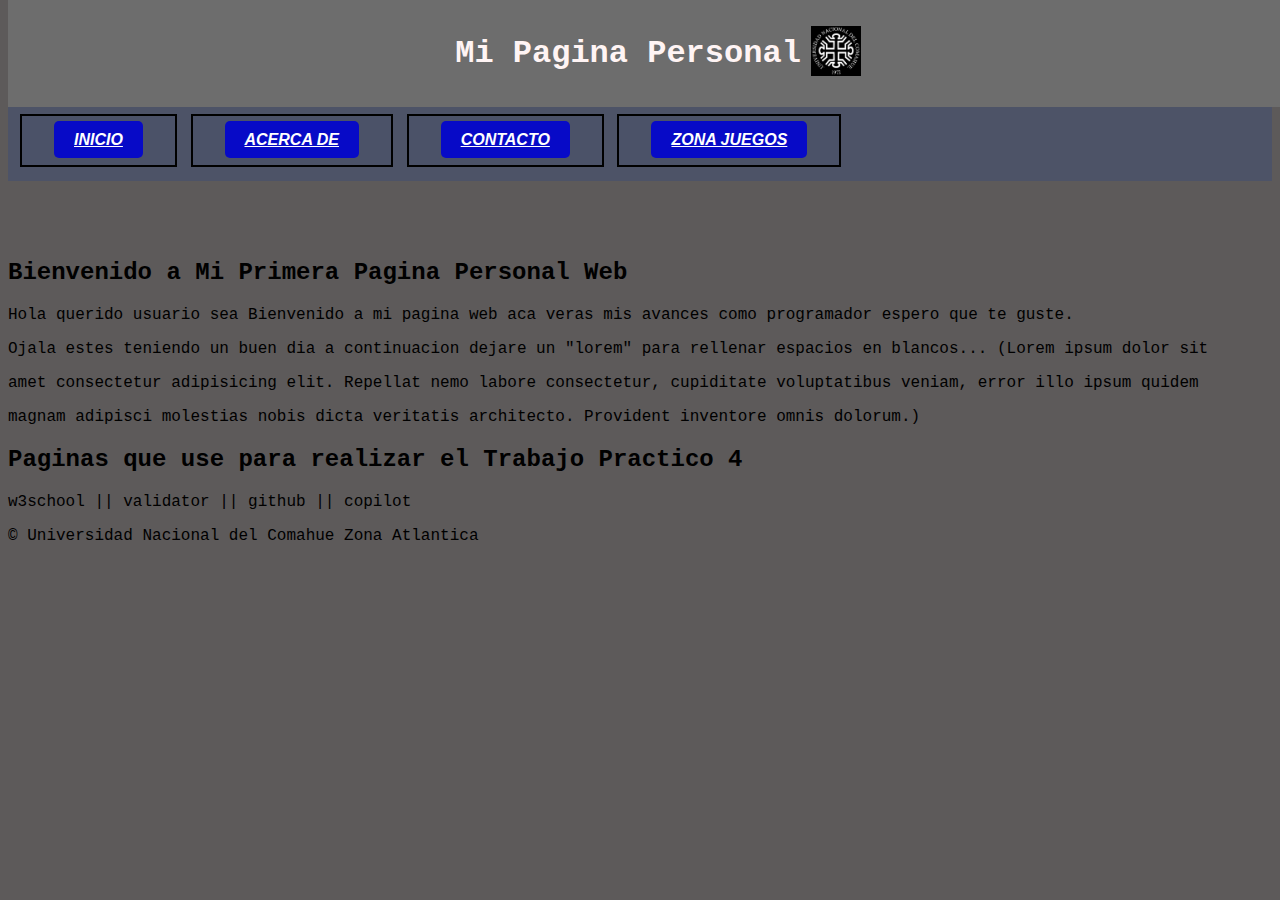
<file: index.html>
<!DOCTYPE html>
<html lang="es">
<head>
    <meta charset="UTF-8">
    <meta name="viewport" content="width=device-width, initial-scale=1.0">
    <link rel="stylesheet" href="estilos.css">
    
    <title>Valentin Andres Castrillo</title>
</head>
<body>
    <header class = "encabezado">
        <div class = titulo-logo>
        <h1>Mi Pagina Personal</h1>
        <p><img src="universidad-comahue-negra.png" alt="frente_curza" class="logo"></p>
        </div>
    </header>
    <nav class = "acomodamiento">
        <ul>
            <li><a   href="index.html">Inicio</a></li>
            <li><a   href="acercade.html">Acerca de</a></li>
            <li><a   href="contacto.html">contacto</a></li>
            <li><a   href="juegos.html">Zona Juegos</a></li>
        </ul>
    </nav>
    <main>
        <h2>Bienvenido a Mi Primera Pagina Personal Web</h2>
        <p>Hola querido usuario sea Bienvenido a mi pagina web aca veras mis avances como programador espero que te guste.</p>
           <p> Ojala estes teniendo un buen dia a continuacion dejare un "lorem" para rellenar espacios en blancos... (Lorem ipsum dolor sit</p>
           <p> amet consectetur adipisicing elit. Repellat nemo labore consectetur, cupiditate voluptatibus veniam, error illo ipsum quidem</p>
           <p> magnam adipisci molestias nobis dicta veritatis architecto. Provident inventore omnis dolorum.)</p>
        
    </main>

    <section>
        <h2>Paginas que use para realizar el Trabajo Practico 4</h2>
        <p>w3school || validator || github || copilot </p>
    </section>
    
    <footer>
        <p>&copy; Universidad Nacional del Comahue Zona Atlantica</p> 
    </footer>
</body>
</html>
</file>
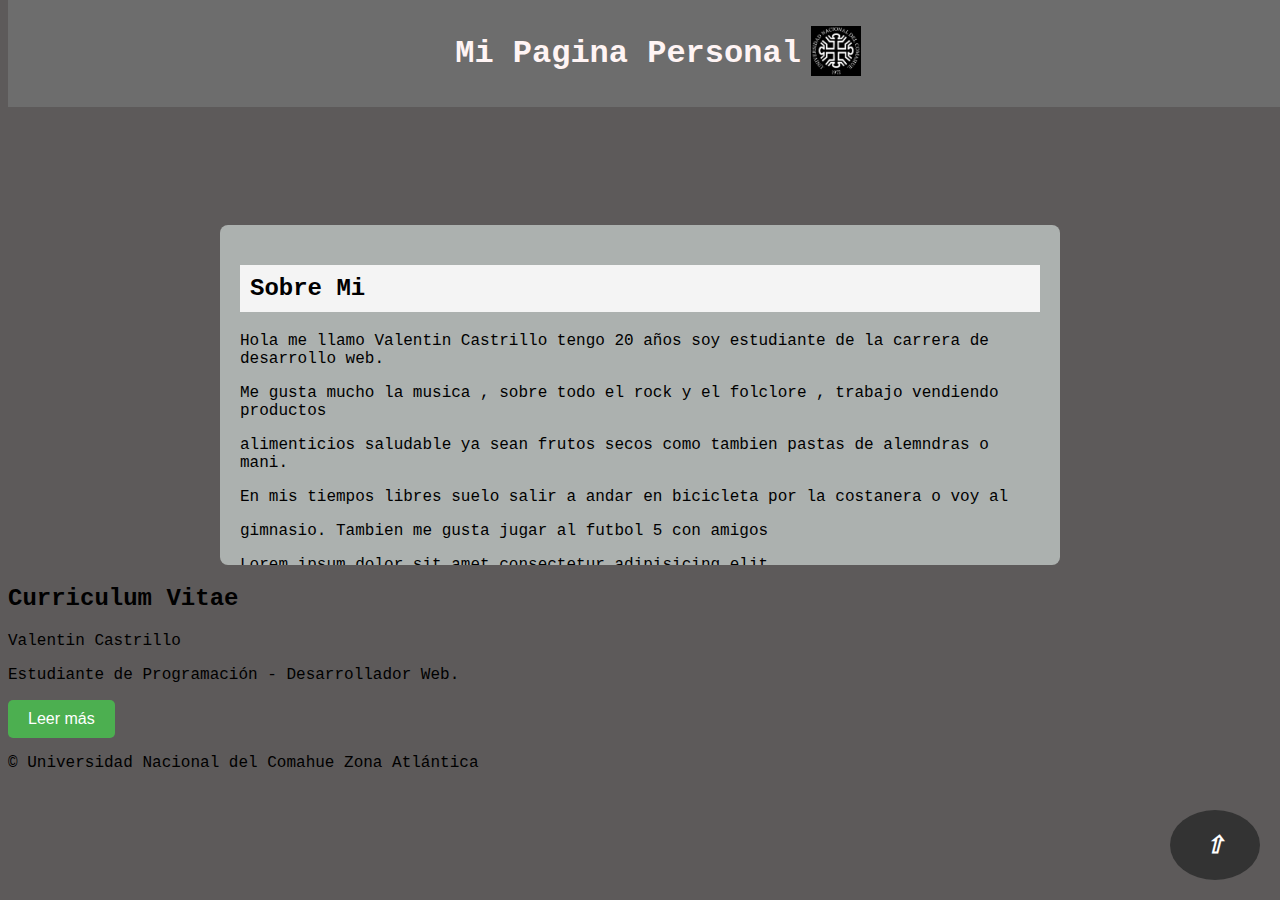
<file: acercade.html>
<!DOCTYPE html>
<html lang="en">
<head>
    <meta charset="UTF-8">
    <meta name="viewport" content="width=device-width, initial-scale=1.0">
    <link rel="stylesheet" href="estilos.css">
    
    <title>Acerca de - Valentin Castrillo</title>
</head>
<body class="container2">
    <header class = "encabezado">
        <div class = titulo-logo>
        <h1>Mi Pagina Personal</h1>
        <p><img src="universidad-comahue-negra.png" alt="frente_curza" class="logo"></p>
        </div>
    </header>
    <nav>
        <ul>
            <li><a href="index.html" class="volver-arriba">&#8679;</a></li>
            
        </ul>
    </nav>
  
    <main>
        <section class="acerca-de">
        <h2 class = "sticky">Sobre Mi</h2>
        <p >Hola me llamo Valentin Castrillo tengo 20 años soy estudiante de la carrera de desarrollo web.</p>
        <p>Me gusta mucho la musica , sobre todo el rock y el folclore , trabajo vendiendo productos</p> 
        <p>alimenticios saludable ya sean frutos secos como tambien pastas de alemndras o mani.</p>        
        <p>En mis tiempos libres suelo salir a andar en bicicleta por la costanera  o voy al</p>
         <p>gimnasio. Tambien me gusta jugar al futbol 5 con amigos</p>
         <p>Lorem ipsum dolor sit amet consectetur adipisicing elit.</p>
         <p>A enim blanditiis numquam odio sequi odit necessitatibus nostrum</p>
          <p>neque corporis architecto? Autem delectus perspiciatis temporibus fuga,</p>
          <p> molestiae ullam neque debitis ipsam!</p>
        <p><img src="img..jpg" alt="Costanera" width="300" height="300"></p>
    </section>     
    </main>
    <section>
        <h2>Curriculum Vitae</h2>
        <p>Valentin Castrillo</p> 
        <p id="cvAbreviado">Estudiante de Programación - Desarrollador Web.</p>
        <p id="cvCompleto" style="display: none;">
            Lorem ipsum dolor sit amet, consectetur adipiscing elit. Integer nec odio. Praesent libero. Sed cursus ante dapibus diam. Sed nisi. Nulla quis sem at nibh elementum imperdiet...
        </p>
        <p><button id="leerMasBtn">Leer más</button></p>
    </section>
    <footer>            
        <p>&copy; Universidad Nacional del Comahue Zona Atlántica </p>
    </footer>
    <script src="cv.js"></script>
</body>
</html>
</file>
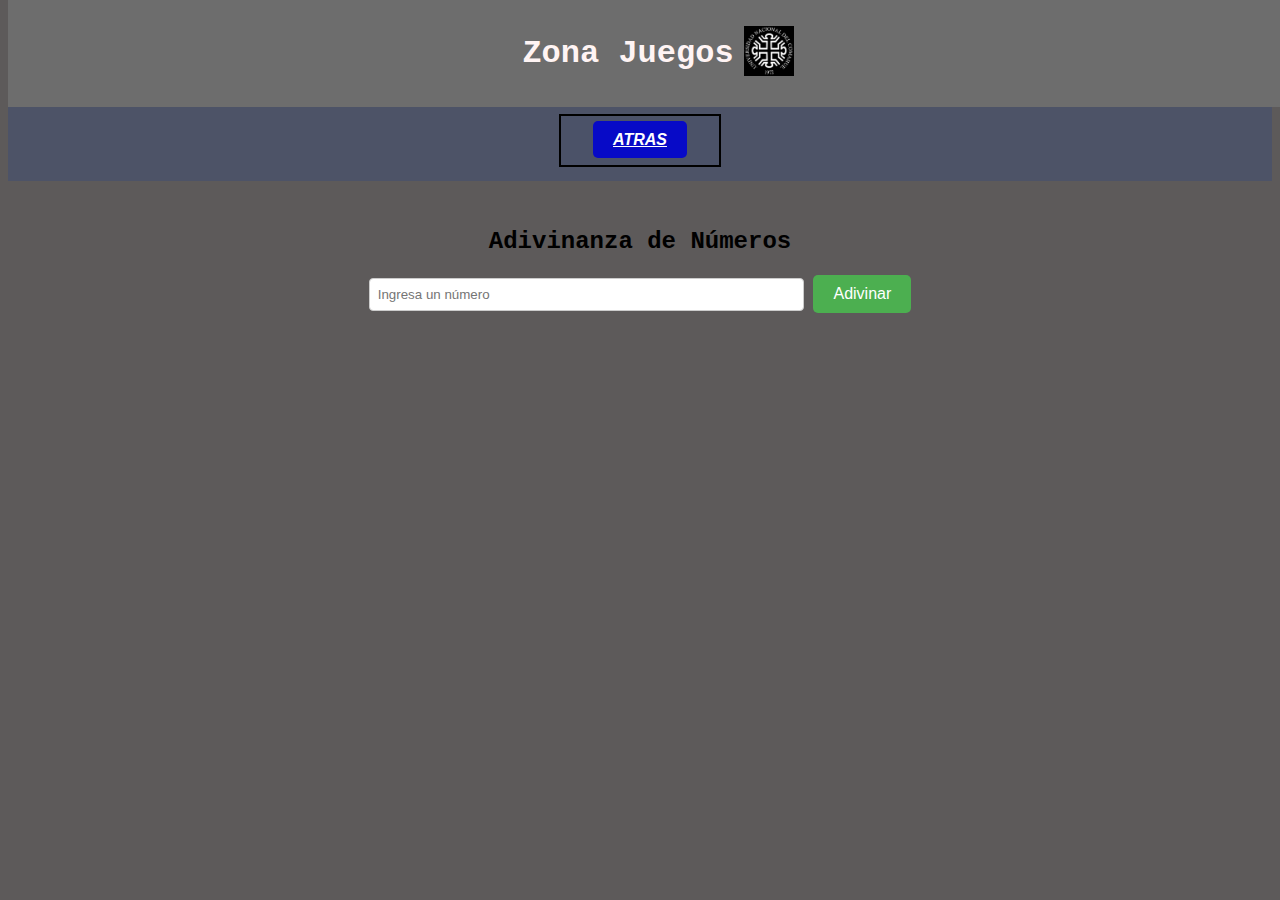
<file: adivinanza_numeros.html>
<!DOCTYPE html>
<html lang="en">
<head>
    <meta charset="UTF-8">
    <meta name="viewport" content="width=device-width, initial-scale=1.0">
    <link rel="stylesheet" href="estilos.css">
    <title>Adivinanzas y Números</title>
</head>
<body>
    <header class="encabezado">
        <div class="titulo-logo">
            <h1>Zona Juegos</h1>
            <p><img src="universidad-comahue-negra.png" alt="frente_curza" class="logo"></p>
        </div>
    </header>

    <div style="height: 200px;">
        <nav class="acom">
            <ul>
                <li><a href="juegos.html">Atras</a></li>
            </ul>
        </nav>
    </div>

    <section id="juego-adivinanza" class="juego" style="margin-top: 10px; text-align: center;">
        <h2>Adivinanza de Números</h2>
        <input type="number" id="numero-input" placeholder="Ingresa un número" min="1" max="100">
        <button class="estilo" onclick="adivinarNumero()">Adivinar</button>
        <p id="mensaje-adivinanza"></p>
    </section>

    <script src="numeros.js" defer></script>
</body>
</html>
</file>
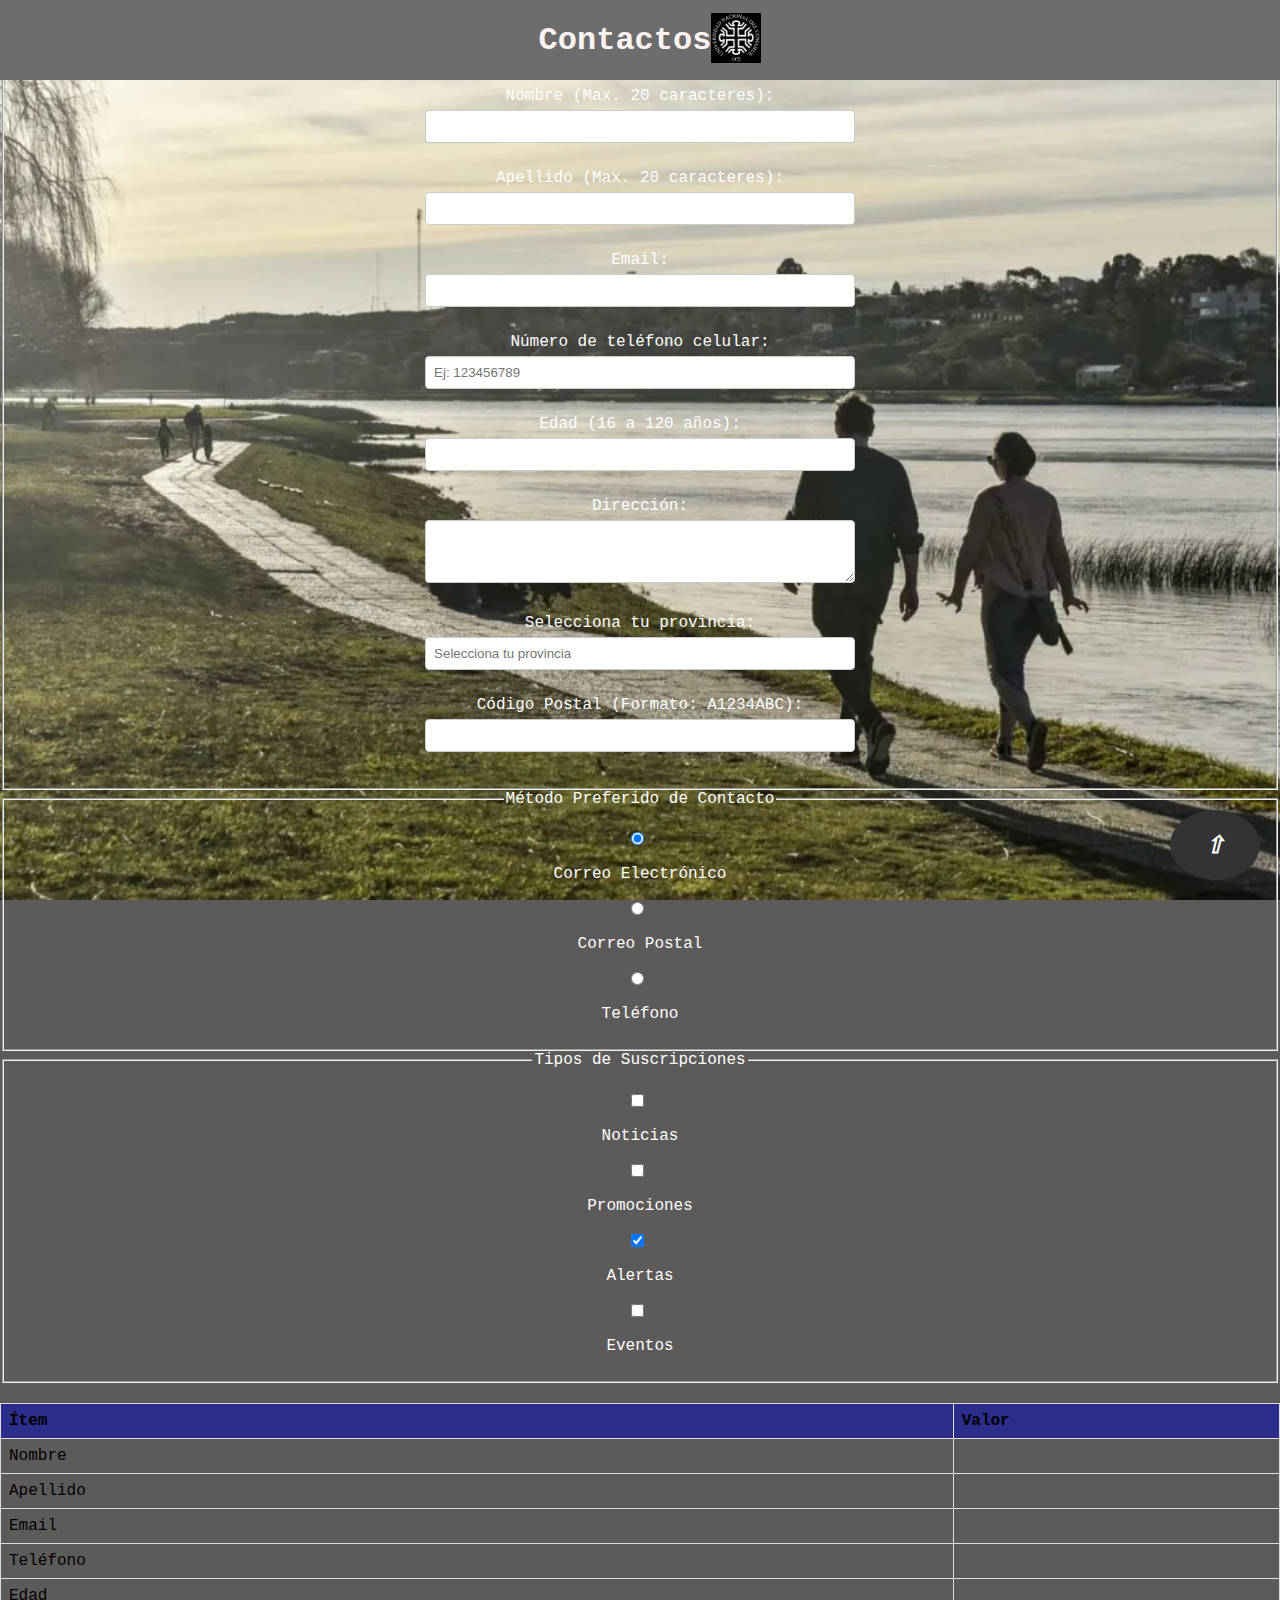
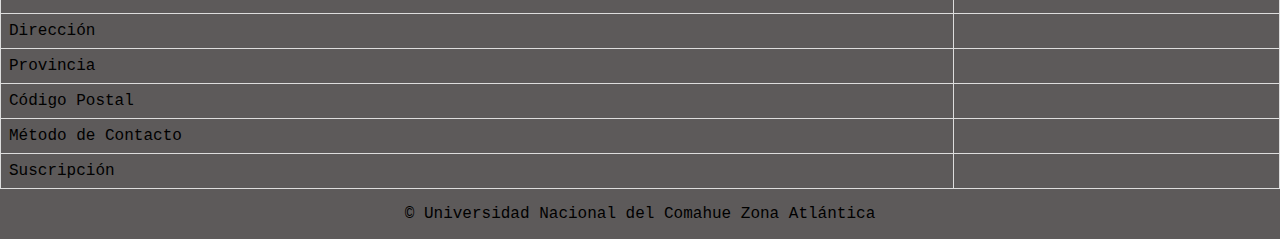
<file: contacto.html>
<!DOCTYPE html>
<html lang="en">
<head>
    <meta charset="UTF-8">
    <meta name="viewport" content="width=device-width, initial-scale=1.0">
    <link rel="stylesheet" href="estilos.css">
    <title>Contacto</title>
</head>
<body class="container1">
    <header class = "encabezado2">
        <h1>Contactos</h1>
        <p><img src="universidad-comahue-negra.png" alt="frente_curza" class="logo"></p>
    </header>
    <nav>
        <ul>
            <li><a href="index.html" class="volver-arriba">&#8679;</a></li>
        </ul>
    </nav>
    
    <section>
        <form id="contactForm">
            <fieldset>
                <legend>Formulario</legend>
                <p><label for="nombre">Nombre (Max. 20 caracteres):</label> 
                   <input type="text" name="nombre" id="nombre" maxlength="20" required></p>
                <p><label for="apellido">Apellido (Max. 20 caracteres):</label> 
                   <input type="text" id="apellido" name="apellido" maxlength="20"></p>
                <p><label for="email">Email:</label>
                   <input type="email" id="email" name="email" required></p>
                <p><label for="telefono">Número de teléfono celular:</label> 
                   <input type="tel" name="telefono" id="telefono" placeholder="Ej: 123456789" required></p>
                <p><label for="edad">Edad (16 a 120 años):</label> 
                   <input type="number" id="edad" name="edad" min="16" max="120"></p>
                <p><label for="direccion">Dirección:</label> 
                   <textarea name="direccion" id="direccion" rows="3"></textarea></p>

                   <p><label for="provincia">Selecciona tu provincia:</label>
                   <input list="listaProvincias" id="provincia" name="provincia" placeholder="Selecciona tu provincia">
                   
                   <datalist id="listaProvincias">
                       <option value="Chubut">
                       <option value="Neuquén">
                       <option value="Río Negro">
                       <option value="Santa Cruz">
                       <option value="Tierra del Fuego">
                   </datalist>
                  </p>
               
                  <p><label for="codigopostal">Código Postal (Formato: A1234ABC):</label> 
                    <input type="text" id="codigopostal" name="codigopostal" pattern="[A-Z]\d{4}[A-Z]{3}" title=" El formato debe ser A1234ABC" required></p>
            </fieldset>

            <fieldset>
                <legend>Método Preferido de Contacto</legend>
                <p><input type="radio" id="correo" name="metodoContacto" value="Correo Electrónico" checked>
                   <label for="correo">Correo Electrónico</label></p>
                <p><input type="radio" id="postal" name="metodoContacto" value="Correo Postal">
                   <label for="postal">Correo Postal</label></p>
                <p><input type="radio" id="telefono" name="metodoContacto" value="Teléfono">
                   <label for="telefono">Teléfono</label></p>
            </fieldset>

            <fieldset>
                <legend>Tipos de Suscripciones</legend>
                <p><input type="checkbox" id="noticias" name="suscripcion" value="Noticias"> 
                   <label for="noticias">Noticias</label></p>
                <p><input type="checkbox" id="promociones" name="suscripcion" value="Promociones">
                   <label for="promociones">Promociones</label></p>
                <p><input type="checkbox" id="alertas" name="suscripcion" value="Alertas" checked>
                   <label for="alertas">Alertas</label></p>
                <p><input type="checkbox" id="eventos" name="suscripcion" value="Eventos">
                   <label for="eventos">Eventos</label></p>
            </fieldset>

          
            
        </form>
    </section>

    <section>
        <table>
            <thead>
                <tr>
                    <th>Ítem</th>
                    <th>Valor</th>
                </tr>
            </thead>
            <tbody>
                <tr><td>Nombre</td><td id="resultadoNombre"></td></tr>
                <tr><td>Apellido</td><td id="resultadoApellido"></td></tr>
                <tr><td>Email</td><td id="resultadoEmail"></td></tr>
                <tr><td>Teléfono</td><td id="resultadoTelefono"></td></tr>
                <tr><td>Edad</td><td id="resultadoEdad"></td></tr>
                <tr><td>Dirección</td><td id="resultadoDireccion"></td></tr>
                <tr><td>Provincia</td><td id="resultadoProvincia"></td></tr>
                <tr><td>Código Postal</td><td id="resultadoCodigoPostal"></td></tr>
                <tr><td>Método de Contacto</td><td id="resultadoMetodoContacto"></td></tr>
                <tr><td>Suscripción</td><td id="resultadoSuscripcion"></td></tr>
            </tbody>
        </table>
    </section>


    <footer> 
        <p>&copy; Universidad Nacional del Comahue Zona Atlántica</p>
    </footer>
 


    <script src="script.js"></script>
</body>
</html>
</file>
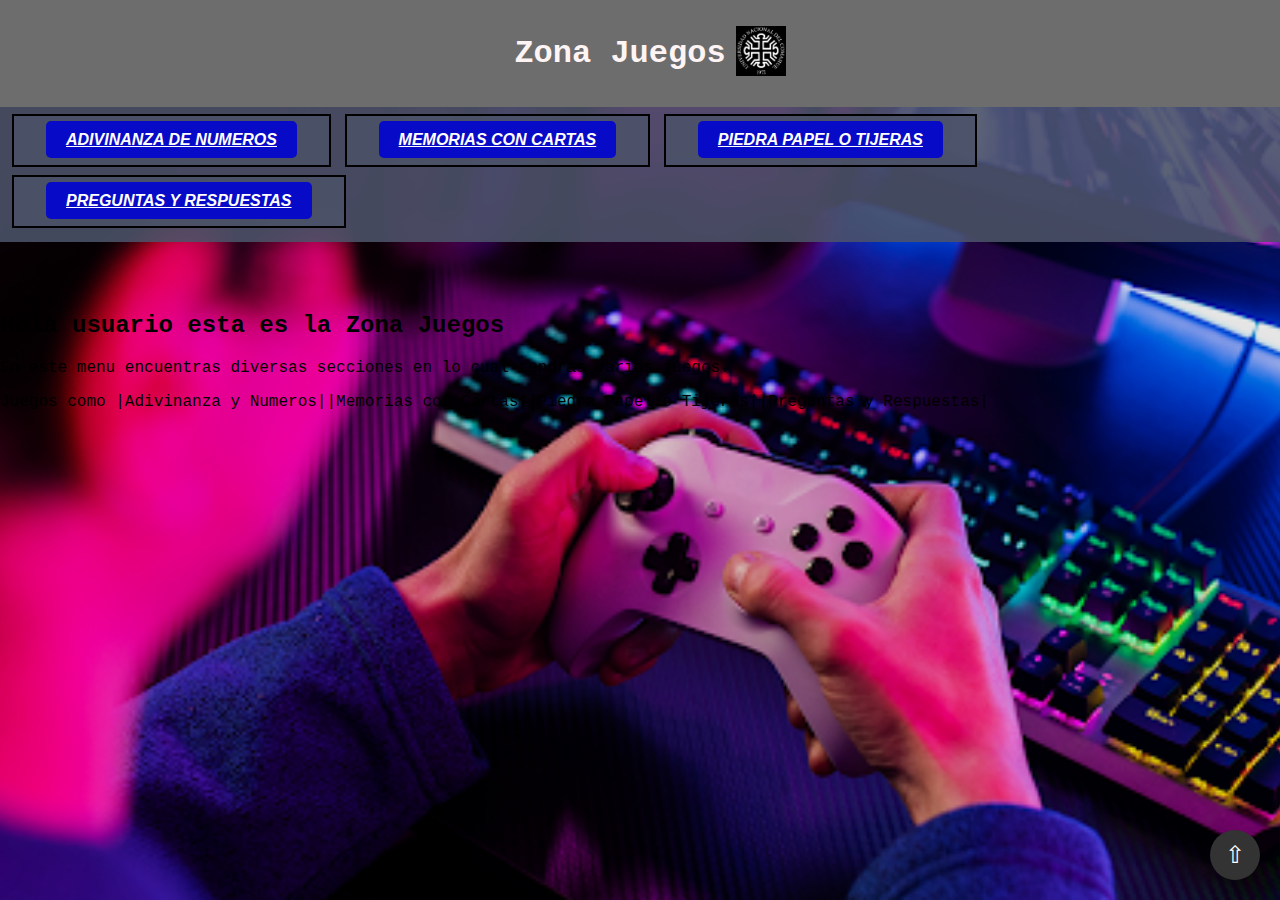
<file: juegos.html>
<!DOCTYPE html>
<html lang="en">
<head>
    <meta charset="UTF-8">
    <meta name="viewport" content="width=device-width, initial-scale=1.0">
    <link rel="stylesheet" href="estilos.css">
    <title>Juegos</title>
</head>
<body class ="container3">
    <header class="encabezado">
        <div class="titulo-logo">
            <h1>Zona Juegos</h1>
            <p><img src="universidad-comahue-negra.png" alt="frente_curza" class="logo"></p>
            
        </div>
    </header>

    
    
    <nav class = "acomodamiento">
        <ul>
            <li><a   href="adivinanza_numeros.html">adivinanza de Numeros</a></li>
            <li><a   href="memoria_con_cartas.html">Memorias con Cartas</a></li>
            <li><a   href="pierda_papel_tijera.html">Piedra Papel o Tijeras</a></li>
            <li><a   href="preguntas_respuestas.html">Preguntas y Respuestas</a></li>
        </ul>
            <a href="index.html" class="volver-arriba">&#8679;</a>
    </nav>
    
    <main>
        <section>
        <h2>Hola usuario esta es la Zona Juegos</h2>
        <p>En este menu encuentras  diversas secciones en lo cual tendras varios juegos.</p>
        <p>Juegos como |Adivinanza y Numeros||Memorias con Cartas||Piedra Papel o Tijeras||Preguntas y Respuestas|</p>
        </section> 
    </main>
</body>
</html>
</file>
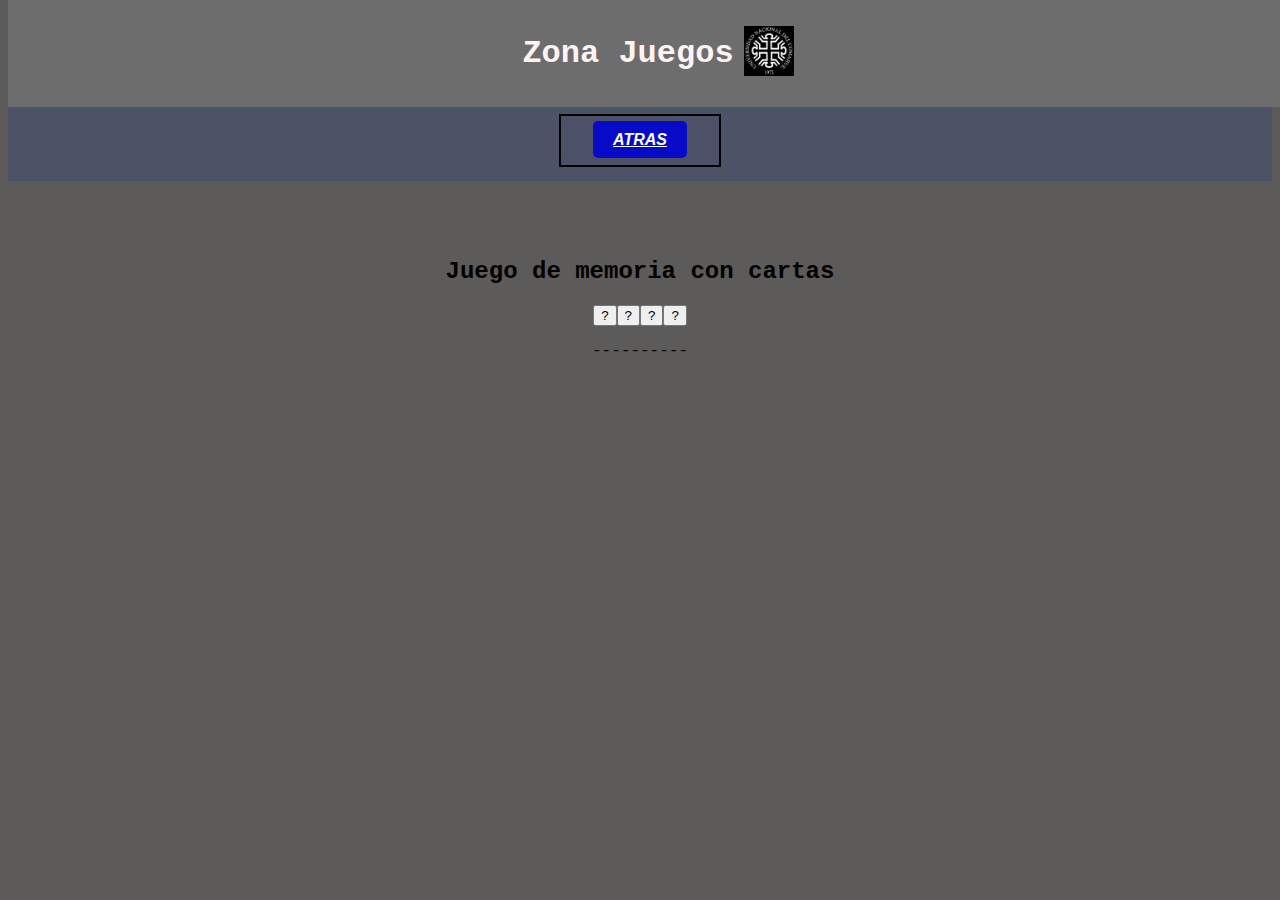
<file: memoria_con_cartas.html>
<!DOCTYPE html>
<html lang="en">
<head>
    <meta charset="UTF-8">
    <meta name="viewport" content="width=device-width, initial-scale=1.0">
    <link rel="stylesheet" href="estilos.css">
    <title>juego de memoria</title>
</head>
<body>
    
    <header class="encabezado">
        <div class="titulo-logo">
            <h1>Zona Juegos</h1>
            <p><img src="universidad-comahue-negra.png" alt="frente_curza" class="logo"></p>
        </div>
    </header>
    

    <div style="height: 200px;">
        <nav class="acom">
            <ul>
                <li><a href="juegos.html">Atras</a></li>
            </ul>
        </nav>
    </div>

   
    <section id="juego-memoria" class="juego" style="margin-top: 50px">
        <h2>Juego de memoria con cartas</h2>
        <div id="cartas"></div>
        <p id="mensaje-memoria">----------</p>
    </section>

    <script src="memori.js"></script>
</body>
</html>
</file>
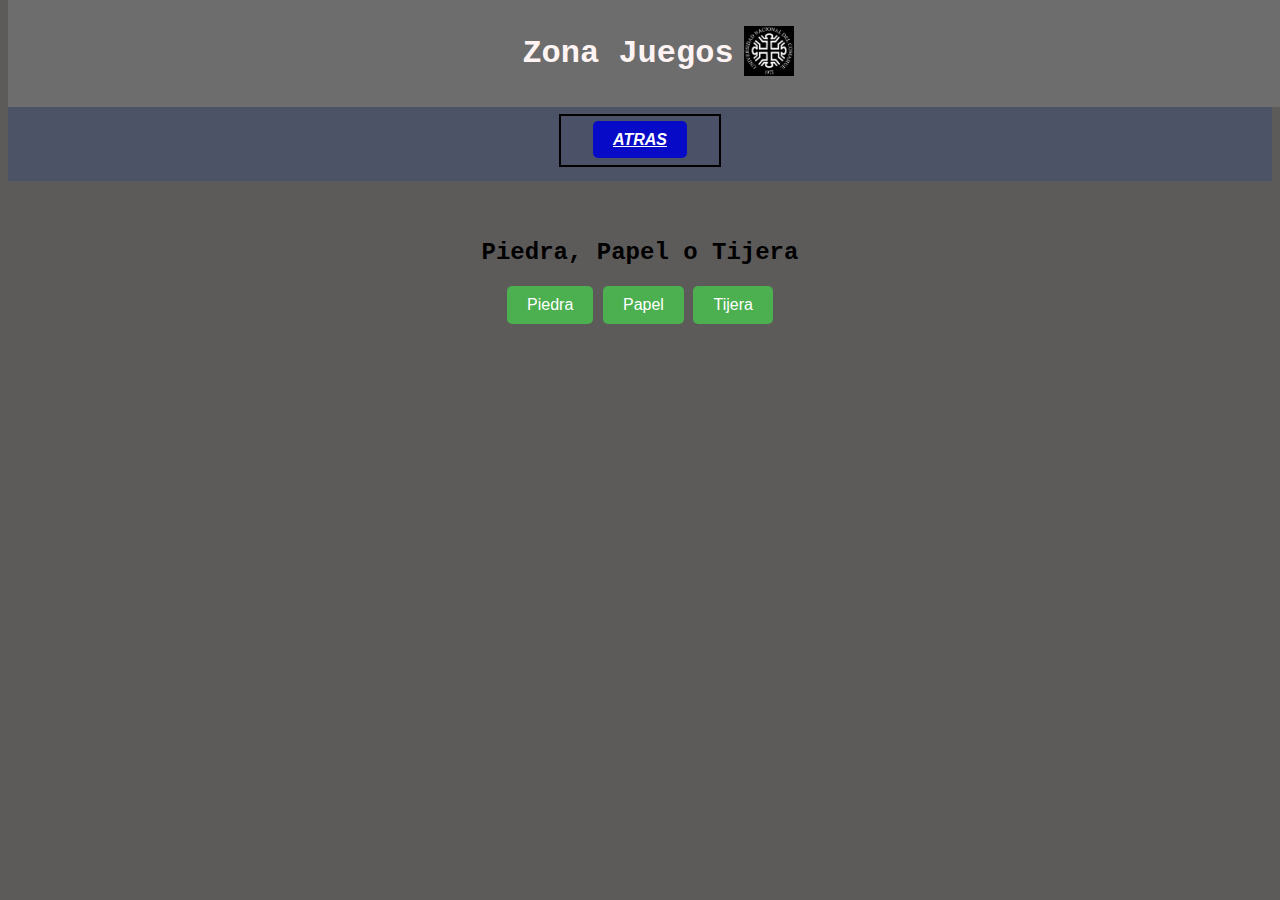
<file: pierda_papel_tijera.html>
<!DOCTYPE html>
<html lang="en">
<head>
    <meta charset="UTF-8">
    <meta name="viewport" content="width=device-width, initial-scale=1.0">
    <link rel="stylesheet" href="estilos.css">
    <title>Piedras, Papel o Tijeras</title>
</head>
<body>
    <header class="encabezado">
        <div class="titulo-logo">
            <h1>Zona Juegos</h1>
            <p><img src="universidad-comahue-negra.png" alt="frente_curza" class="logo"></p>
        </div>
    </header>
    
    
    <nav class="acom" style="margin-bottom: 20px;">
        <ul>
            <li><a href="juegos.html">Atras</a></li>
        </ul>
    </nav>


    <section id="juego-piedra-papel-tijera" class="juego" style="margin-top: 150px; text-align: center;">
        <h2>Piedra, Papel o Tijera</h2>
        <button class="estilo" onclick="jugar('piedra')">Piedra</button>
        <button class="estilo" onclick="jugar('papel')">Papel</button>
        <button class="estilo" onclick="jugar('tijera')">Tijera</button>
        <p id="mensaje-ppt"></p>
    </section>

    
    <script src="ppt.js"></script>
</body> 
</html>
</file>
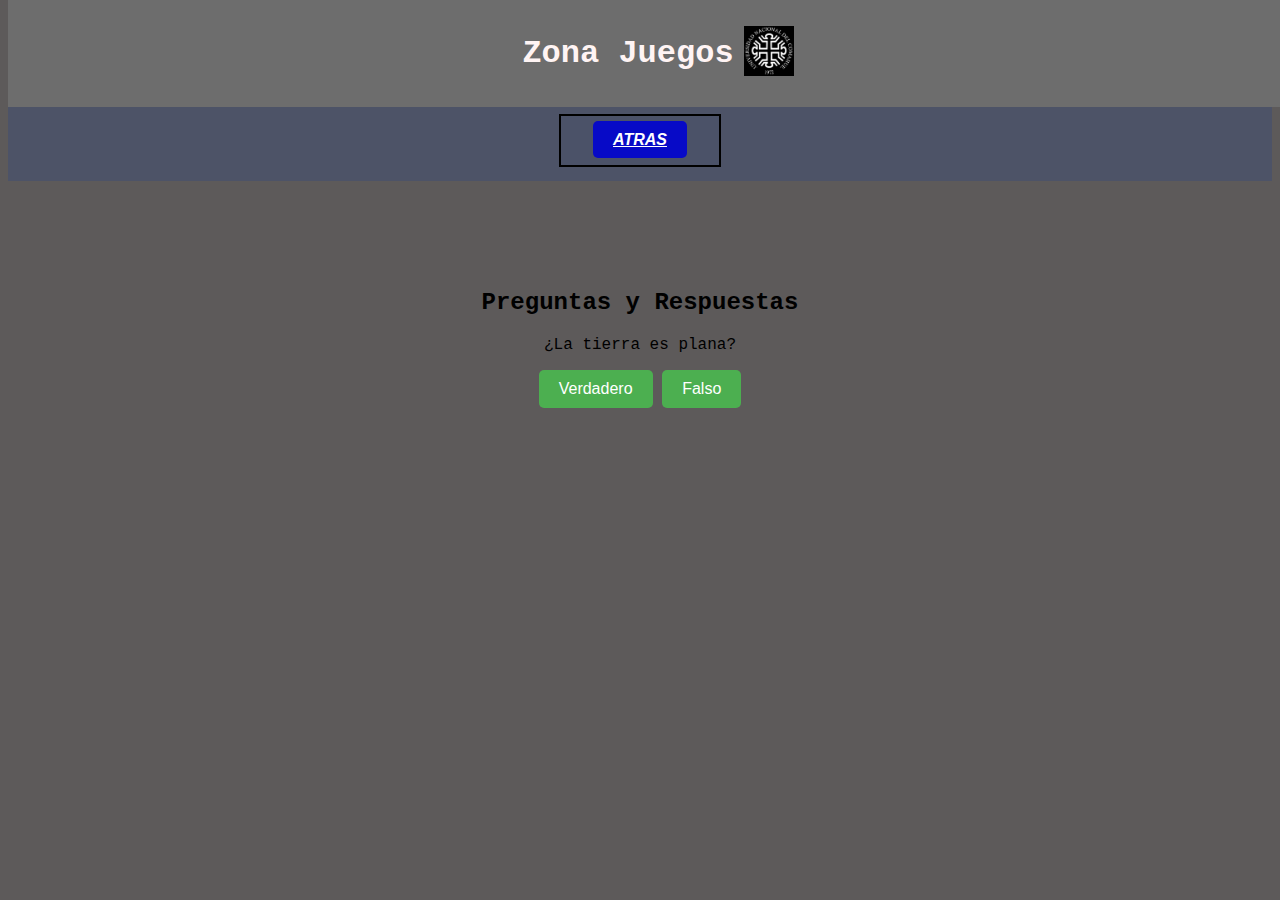
<file: preguntas_respuestas.html>
<!DOCTYPE html>
<html lang="en">
<head>
    <meta charset="UTF-8">
    <meta name="viewport" content="width=device-width, initial-scale=1.0">
    <link rel="stylesheet" href="estilos.css">
    <title>Preguntas y Respuestas</title>
</head>
<body>
    <header class="encabezado">
        <div class="titulo-logo">
            <h1>Zona Juegos</h1>
            <p><img src="universidad-comahue-negra.png" alt="frente_curza" class="logo"></p>
        </div>
    </header>

    
        <nav class="acom">
            <ul>
                <li><a href="juegos.html">Atras</a></li>
            </ul>
        </nav>
    

    <section id="juego-preguntas" class="juego" style="margin-top: 200px; text-align: center;">
        <h2>Preguntas y Respuestas</h2>
        <p id="pregunta"></p>
        <button class="estilo" onclick="respuesta(true)">Verdadero</button>
        <button class="estilo" onclick="respuesta(false)">Falso</button>
        <p id="mensaje-pregunta"></p>
    </section>

    <script src="preandres.js"></script>
</body>
</html>
</file>
<file: estilos.css>
body{ 
  
    background-color: rgba(73, 70, 70, 0.89);
    font-family: 'Courier New';
    background:  rgba(73, 70, 70, 0.89);
    animation: mymove 5s ease-out;
  }
    @keyframes mymove {
      from {background-color: rgb(0, 0, 0);}
      to {background-color:  rgba(73, 70, 70, 0.89)}
    } 
    
    
ul{
  list-style-type: none;
  margin: 0;
  padding: 0;
}  
li {
  
  padding: 15px 32px;
  text-align: center;
  text-decoration: none;
  display: inline-block;
  font-size: 16px;
  margin: 4px 2px;
  cursor: pointer;
  -webkit-transition-duration: 0.4s;
  transition-duration: 0.4s;
  }
li{
  background-color: rgba(75, 82, 105, 0.89);
  
  border: 2px solid #000000
}
li:hover{
  background-color: #070ac7;
  color: white;
}
label {
  display: block;
  margin: 10px 0 5px;

}
input, select, textarea {
  width: 33%;
  padding: 8px;
  margin-bottom: 10px;
  border: 1px solid #ccc;
  border-radius: 4px;
}
input[type="radio"], input[type="checkbox"] {
  width: auto;
  margin-right: 10px;
}

table {
  margin-top: 20px;
  width: 100%;
  border-collapse: collapse;
}
th, td {
  border: 1px solid #ddd;
  padding: 8px;
  text-align: left;
}
th {
  background-color: #2b2d8a;
}
fieldset{
  color: #fffdfd;
 
}
legend{
  color: #ffffff;
  
}
.form-container,.container1{
  text-align: center;
}


#btnCargar{
    font-family: 'Arial', sans-serif;
    font-size: 16px;
    font-weight: bold;
    font-style: italic;
    text-transform: uppercase;
    color: #ffffff;
    background-color: #070ac7;
    border: none;
    padding: 10px 20px;
    border-radius: 5px;
    cursor: pointer;
}
nav ul li a{
  font-family: 'Arial', sans-serif;
    font-size: 16px;
    font-weight: bold;
    font-style: italic;
    text-transform: uppercase;
    color: #ffffff;
    background-color: #070ac7;
    border: none;
    padding: 10px 20px;
    border-radius: 5px;
    cursor: pointer;
}
body.container1  {
  background-image: url('md.webp'); 
  background-size: cover;
  background-position: center;
  background-repeat: no-repeat;
  background-attachment: fixed;
  margin: 0;
  padding: 0;

}
body.container3{
  background-image: url('imagen.png'); 
  background-size: cover;
  background-position: center;
  background-repeat: no-repeat;
  background-attachment: fixed;
  margin: 0;
  padding: 0;
}


.acerca-de { 
  max-width: 800px;
  margin: 20px auto;
  padding: 20px;
  background-color: #acb1af;
  border-radius: 8px;
  max-height: 300px; 
  overflow-y: auto;
  position: relative;
}
.sticky{
  position: sticky;
  top: 0; 
  background-color: #f4f4f4;
  padding: 10px;
  font-weight: bold;
  z-index: 1000;



}
.volver-arriba {
  position: fixed;
  bottom: 20px;
  right: 20px;
  width: 50px;
  height: 50px;
  background-color: #333;
  color: white;
  border-radius: 50%;
  display: flex;
  align-items: center;
  justify-content: center;
  text-decoration: none;
  font-size: 24px;
  transition: background-color 0.3s;
}

.volver-arriba:hover {
  background-color: #555;
}
.encabezado {
  position: fixed;
  top: 0;
  width: 100%;
  background-color: #6d6d6d;
  color: rgb(255, 244, 244);
  padding: 10px;
  text-align: center;
  z-index: 1000;
  display: flex;
  align-items: center;
  justify-content: center;
}

.titulo-logo {
  display: flex;
  align-items: center;
  gap: 10px; 
}

.logo {
  width: 50px;
  height: 50px;
  transition: transform 0.5s ease-in-out;
  transform-style: preserve-3d; 
}

.logo:hover {
  transform: rotateY(360deg); 
}
.encabezado {
  position: fixed;
  top: 0;
  width: 100%;
  background-color: #6d6d6d;
  color: rgb(255, 244, 244);
  padding: 10px;
  text-align: center;
  z-index: 1000;
  display: flex;
  align-items: center;
  justify-content: center;
}
nav.acomodamiento {
  position: sticky;
  top: 100px; 
  background-color: rgba(75, 82, 105, 0.89);
  padding: 10px;
  z-index: 999;
}
main {
  padding-top: 150px; 
}
.encabezado2{
  position: fixed;
  top: 0;
  width: 100%; 
  height: 60px; 
  max-height: 80px; 
  
  background-color: #6d6d6d;
  color: rgb(255, 244, 244);
  padding: 10px;
  text-align: center;
  z-index: 1000;
  display: flex;
  align-items: center;
  justify-content: center;
}
button#leerMasBtn, input[type="submit"] {
  background-color: #4CAF50; 
  color: white; 
  padding: 10px 20px; 
  border: none; 
  border-radius: 5px; 
  cursor: pointer; 
  font-size: 16px; 
  transition: background-color 0.3s ease; 
}

button#leerMasBtn:hover, input[type="submit"]:hover {
  background-color: #45a049; 
}

button#leerMasBtn:focus, input[type="submit"]:focus {
  outline: none; 
  box-shadow: 0 0 5px #4CAF50; 
}
.oculto {
  display: none;
}
#juego-memoria {
  margin-top: 100px;
  text-align: center;
}
.acom {
  position: sticky;
  top: 100px; 
  text-align: center;
  background-color: rgba(75, 82, 105, 0.89);
  padding: 10px;
  z-index: 999;
  }
  
 .estilo{
    background-color: #4CAF50; 
    color: white; 
    padding: 10px 20px; 
    border: none; 
    border-radius: 5px; 
    cursor: pointer; 
    font-size: 16px; 
    transition: background-color 0.3s ease; 
  }
  
  .estilo:hover, input[type="submit"]:hover {
    background-color: #45a049; 
  }
  
  .estilo:focus, input[type="submit"]:focus {
    outline: none; 
    box-shadow: 0 0 5px #4CAF50; 
  }
</file>
